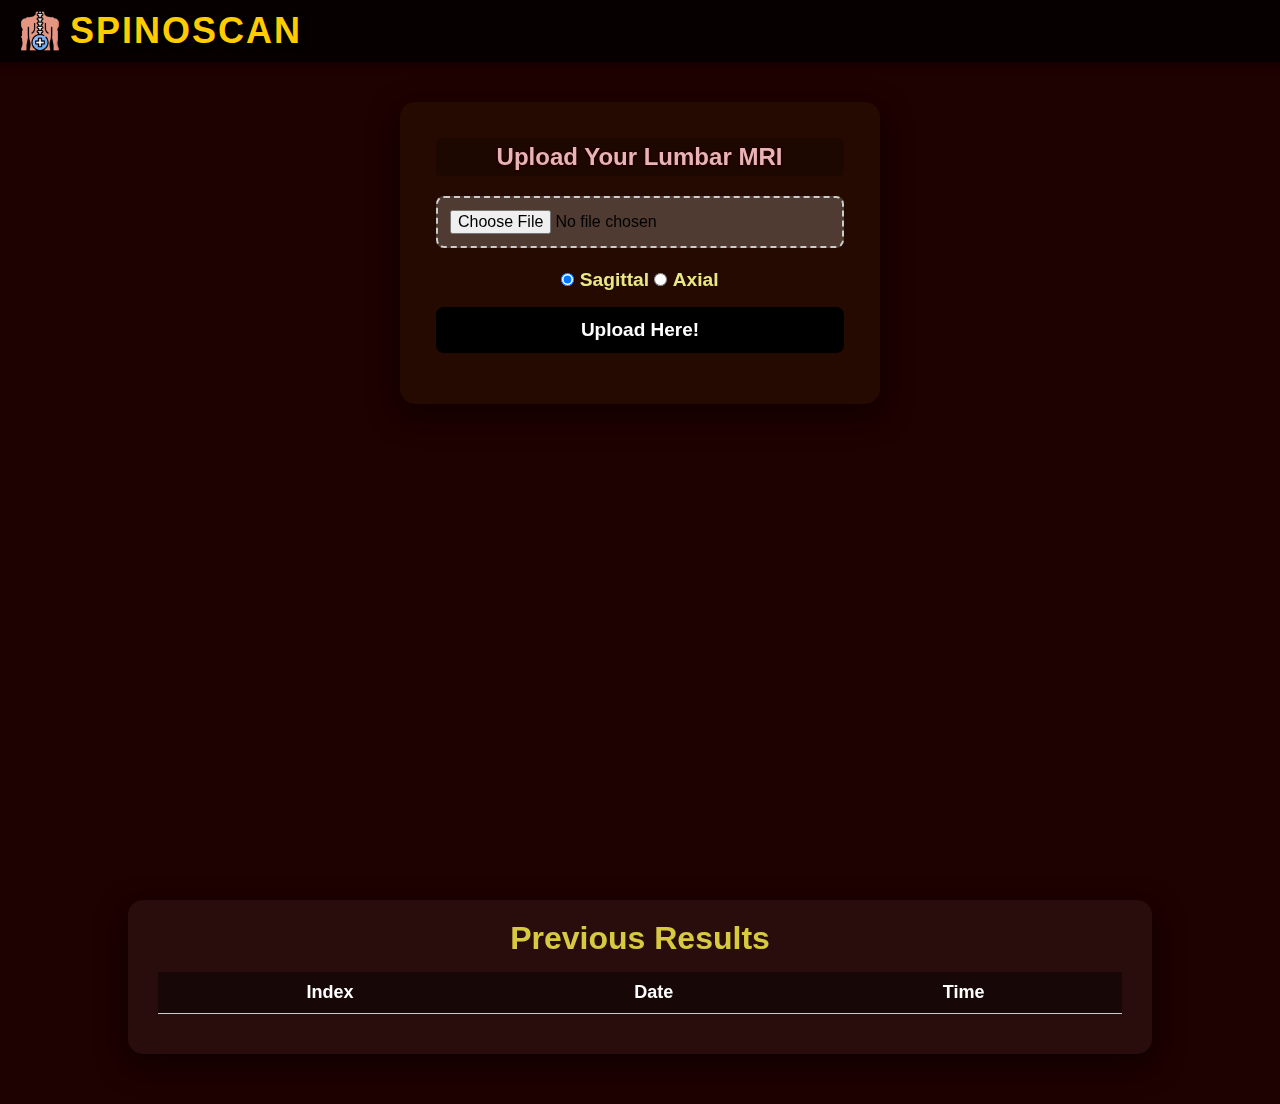
<file: frontend/index.html>
<!DOCTYPE html>
<html lang="en">
  <head>
    <meta charset="UTF-8" />
    <meta name="viewport" content="width=device-width, initial-scale=1.0" />
    <title>AI-powered Disc Degeneration Analysis</title>
    <!-- Update this path if your CSS is served from a different location -->
    <link rel="stylesheet" href="C:\yolo11\flask_app\static\styles1.css" />
    <style>
      * {
        margin: 0;
        padding: 0;
        box-sizing: border-box;
      }

      body {
        font-family: "Arial", sans-serif;
        display: flex;
        flex-direction: column;
        align-items: center;
        justify-content: flex-start;
        background-color: #1e0101;
      }

      .outerbox {
        font-family: "Arial", sans-serif;
        min-height: 100vh;
        width: 100%;
        display: flex;
        flex-direction: column;
        align-items: center;
        justify-content: flex-start;
        background: linear-gradient(to bottom, rgba(0, 0, 0, 0) 70%, #1e0101),
          url("https://static.vecteezy.com/system/resources/previews/035/972/053/non_2x/ai-generated-human-body-with-highlighted-spine-in-x-ray-image-on-dark-background-highlighted-lower-back-pain-shown-with-a-red-holographic-spine-ai-generated-free-photo.jpg");
        background-repeat: no-repeat;
        background-size: cover;
        background-position: center;
        color: #1e0101;
      }

      /* ---------- UPDATED HEADER STYLES ---------- */
      .header {
        width: 100%;
        background: rgba(0, 0, 0, 0.8);
        box-shadow: 0 2px 10px rgba(0, 0, 0, 0.4);
        display: flex;
        align-items: center;
        justify-content: space-between; /* Title on left, links on right */
        padding: 10px 20px;
      }

      .project-title {
        font-size: 36px;
        color: #ffcc00;
        text-transform: uppercase;
        letter-spacing: 2px;
        text-shadow: 2px 2px 5px rgba(0, 0, 0, 0.7);
      }

      .nav-links {
  margin-left: auto;
  display: flex;
  gap: 20px; /* spacing between links */
}

/* Updated CSS */
.header {
  display: flex;
  justify-content: space-between; /* Ensures maximum separation */
  align-items: center;
}

/* Remove margin-left:auto */
.nav-links {
  display: flex;
  gap: 20px;
}

/* Optional: Add right padding for breathing room */
.header {
  padding: 10px 5% 10px 20px; /* 5% right padding */
}

      /* Container for role-based nav links */
      .nav-links a {
        color: #ffcc00;
        margin-left: 20px;
        font-size: 18px;
        text-decoration: none;
        transition: color 0.2s;
      }
      .nav-links a:hover {
        color: #ffffff;
      }
      /* --------------------------------------------- */

      .content-section {
        margin-bottom: 50px;
        display: flex;
        align-items: center;
        justify-content: center;
        width: 100%;
        position: relative;
      }

      .container {
        background: rgba(100, 100, 0, 0.1);
        backdrop-filter: blur(40px);
        padding: 36px;
        border-radius: 15px;
        box-shadow: 0 10px 30px rgba(0, 0, 0, 0.5);
        text-align: center;
        transition: transform 0.3s ease, box-shadow 0.3s ease;
        max-width: 480px;
        width: 90%;
        z-index: 2;
        transform: none;
        margin-top: 40px;
      }

      .container:hover {
        transform: translateY(-3%);
        box-shadow: 0 15px 40px rgba(0, 0, 0, 0.7);
      }

      h2 {
        background: rgba(0, 0, 0, 0.2);
        padding: 5px 5px 5px 4px;
        border-radius: 5px;
        margin-bottom: 20px;
        font-size: 24px;
        color: #e9b3b3;
        text-shadow: -1.5px -1.5px 0 #200101, 1.5px -1.5px 0 #200101,
          -1.5px 1.5px 0 #200101, 1.5px 1.5px 0 #200101;
      }

      .container input[type="file"] {
        padding: 12px;
        border: 2px dashed #ccc;
        background: rgba(255, 255, 255, 0.2);
        border-radius: 8px;
        width: 100%;
        font-size: 16px;
        color: #000000;
        margin-bottom: 15px;
        transition: border-color 0.3s ease;
        cursor: pointer;
      }
      .container input[type="file"]:hover {
        border-color: #00ffcc;
      }

      .container button {
        padding: 12px 25px;
        background-color: #000000;
        color: #ffffff;
        border: none;
        border-radius: 8px;
        cursor: pointer;
        font-size: 19px;
        font-weight: 600;
        margin-top: 10px;
        transition: transform 0.2s ease, background-color 0.3s ease;
        width: 100%;
      }
      .container button:hover {
        background-color: #00d4a6;
        transform: scale(1.05);
      }

      .message {
        margin-top: 15px;
        font-size: 20px;
        font-weight: bold;
        color: white;
        text-shadow: -1px -1px 0 #000, 1px -1px 0 #000, -1px 1px 0 #000,
          1px 1px 0 #000;
      }
      .message.success {
        color: #7cdc92;
      }
      .message.error {
        color: #dd4353;
      }

      @media (max-width: 768px) {
        .project-title {
          font-size: 28px;
        }
        .container {
          padding: 20px;
        }
        .brain {
          width: 80px;
          height: 80px;
        }
      }

      /* ---------- RESULTS SECTION ---------- */
      #imageResult img {
        max-width: 100%;
        height: 500px;
        display: block;
        margin: 0 auto;
        object-fit: contain;
        border: 2px solid #fff;
        border-radius: 10px;
        box-shadow: 0 4px 10px rgba(0, 0, 0, 0.3);
      }

      .output_title {
        color: rgb(215, 202, 64);
        font-size: xx-large;
        margin-bottom: 15px;
      }

      .container_output {
        background: rgba(255, 255, 255, 0.05);
        backdrop-filter: blur(20px);
        padding: 20px 30px 40px 30px;
        border-radius: 15px;
        box-shadow: 0 10px 30px rgba(0, 0, 0, 0.5);
        text-align: center;
        width: 80%;
        margin: 0 auto 50px;
      }

      .container .radios {
        color: #e8e885;
        font-size: larger;
        font-weight: 400;
        padding: 6px;
      }
      #resultsTable tbody tr {
        cursor: pointer;
        transition: background-color 0.3s;
      }
      #resultsTable tbody tr:hover {
        background-color: rgba(255, 255, 255, 0.1);
      }
      /* -------------------------------------- */

      .header .title-container {
        display: flex;
        align-items: center;
      }
      .spine-icon {
        width: 40px;
        height: 40px;
        margin-right: 10px;
      }
    </style>
  </head>

  <body>
    <div class="outerbox">
      <!-- ========== UPDATED HEADER ========== -->
      <!-- Updated Header Structure -->
<header class="header">
  <div class="title-container">
    <img src="static/orthopedics.png" alt="Spine Icon" class="spine-icon" />
    <h1 class="project-title">SPINOSCAN</h1>
  </div>
  <!-- Single nav-links container with unique ID -->
  <div id="navLinksContainer" class="nav-links"></div>
</header>
      <!-- ===================================== -->

      <section class="content-section">
        <div class="brain left-brain"></div>
        <div class="container">
          <h2>Upload Your Lumbar MRI</h2>
          <input type="file" id="imageInput"  />

          <!-- Radio buttons -->
          <div class="radios">
            <label>
              <input type="radio" name="viewType" value="sagittal" checked />
              <b>Sagittal</b>
            </label>
            <label>
              <input type="radio" name="viewType" value="axial" />
              <b>Axial</b>
            </label>
          </div>

          <button onclick="uploadImage()">Upload Here!</button>
          <p class="message" id="message"></p>
        </div>
        <div class="brain right-brain"></div>
      </section>
    </div>

    <!-- ========== Previous Results Section ========== -->
    <div class="container_output" id="resultsSection">
      <div class="output_title"><b>Previous Results</b></div>
      <table
        id="resultsTable"
        style="
          width: 100%;
          color: white;
          font-size: 18px;
          border-collapse: collapse;
        "
      >
        <thead>
          <tr style="background-color: rgba(0, 0, 0, 0.4)">
            <th style="padding: 10px; border-bottom: 1px solid #ccc">Index</th>
            <th style="padding: 10px; border-bottom: 1px solid #ccc">Date</th>
            <th style="padding: 10px; border-bottom: 1px solid #ccc">Time</th>
          </tr>
        </thead>
        <tbody id="resultsBody">
          <!-- JS will populate rows here -->
        </tbody>
      </table>
    </div>

    <!-- ========== Scripts ========== -->
    <script>
      const userEmail = "adityaanantjadhav@gmail.com"; // unused here, but you can fetch dynamically

      // Fetch previous results and populate the table
      async function fetchPreviousResults() {
        const token = localStorage.getItem("jwtToken");
        try {
          const response = await fetch(
            `http://localhost:8080/get-previous-results`,
            {
              method: "GET",
              headers: {
                Authorization: token,
              },
            }
          );
          if (response.status === 401) {
            window.location.href = "/login.html";
            return;
          }
          if (!response.ok) {
            console.error("Failed to fetch previous results");
            return;
          }
          const results = await response.json();
          const tbody = document.getElementById("resultsBody");
          tbody.innerHTML = "";
          results.forEach((result, index) => {
            const dateTime = new Date(result.timestamp);
            const date = dateTime.toLocaleDateString();
            const time = dateTime.toLocaleTimeString();
            const row = document.createElement("tr");
            row.dataset.resultId = result.resultId;
            row.innerHTML = `
              <td style="padding: 10px; text-align: center;">${index + 1}</td>
              <td style="padding: 10px; text-align: center;">${date}</td>
              <td style="padding: 10px; text-align: center;">${time}</td>
            `;
            row.addEventListener("click", function () {
              window.location.href = `result.html?resultId=${encodeURIComponent(
                result.resultId
              )}`;
            });
            tbody.appendChild(row);
          });
        } catch (error) {
          console.error("Error fetching previous results:", error);
        }
      }

      // Call it once when the page loads
      window.onload = () => {
        fetchPreviousResults();
        populateNavLinks(); // new function to load role-based links
      };

      // Upload image and redirect to result page
      async function uploadImage() {
        const input = document.getElementById("imageInput");
        const message = document.getElementById("message");
        if (input.files.length === 0) {
          message.textContent = "Please select an image to upload.";
          message.className = "message error";
          return;
        }
        const selectedView = document.querySelector(
          'input[name="viewType"]:checked'
        ).value;
        const formData = new FormData();
        formData.append("file", input.files[0]);
        formData.append("userId", "adityaanantjadhav@gmail.com");
        formData.append("viewType", selectedView);
        const token = localStorage.getItem("jwtToken");
        try {
          const response = await fetch("http://localhost:8080/analyse-image", {
            method: "POST",
            body: formData,
            headers: {
              Authorization: token,
            },
          });
          if (response.status === 401) {
            window.location.href = "/login.html";
            return;
          }
          if (response.ok) {
            const data = await response.json();
            const resultId = data.resultId;
            window.location.href = `result.html?resultId=${encodeURIComponent(
              resultId
            )}`;
          } else {
            message.textContent = "Failed to process image.";
            message.className = "message error";
          }
        } catch (error) {
          message.textContent = "Error: " + error.message;
          message.className = "message error";
        }
      }

      // ---------- NEW: Populate nav links based on /is-doctor ----------
      async function populateNavLinks() {
        const token = localStorage.getItem("jwtToken");
        if (!token) {
          // If no token, you might redirect to login or show no links
          return;
        }

        try {
          // Call your Spring endpoint
          const response = await fetch("http://localhost:8080/is-doctor", {
            method: "GET",
            headers: {
              Authorization: token,
            },
          });
          if (response.status === 401) {
            window.location.href = "/login.html";
            return;
          }
          const isDoctor = await response.json(); // should be boolean

          // Update JavaScript selector
const navContainer = document.getElementById("navLinksContainer");
          navContainer.innerHTML = ""; // clear existing

          // Common “Previous History” link (anchor to #resultsSection)
          const prevHistoryLink = document.createElement("a");
          prevHistoryLink.href = "#resultsSection";
          prevHistoryLink.textContent = "Previous History";
          navContainer.appendChild(prevHistoryLink);

          if (isDoctor) {
            // Doctor-specific links
            const patientListLink = document.createElement("a");
            patientListLink.href = "PatientList.html";
            patientListLink.textContent = "Patient List";
            navContainer.appendChild(patientListLink);

            const requestsLink = document.createElement("a");
            requestsLink.href = "PatientRequest.html";
            requestsLink.textContent = "Requests";
            navContainer.appendChild(requestsLink);
          } else {
            // Patient-specific links
            const searchDoctorsLink = document.createElement("a");
            searchDoctorsLink.href = "SearchDoctor.html";
            searchDoctorsLink.textContent = "Search Doctors";
            navContainer.appendChild(searchDoctorsLink);
          }
        } catch (error) {
          console.error("Error checking role:", error);
        }
      }
      // ---------------------------------------------------------------
    </script>
  </body>
</html>
</file>
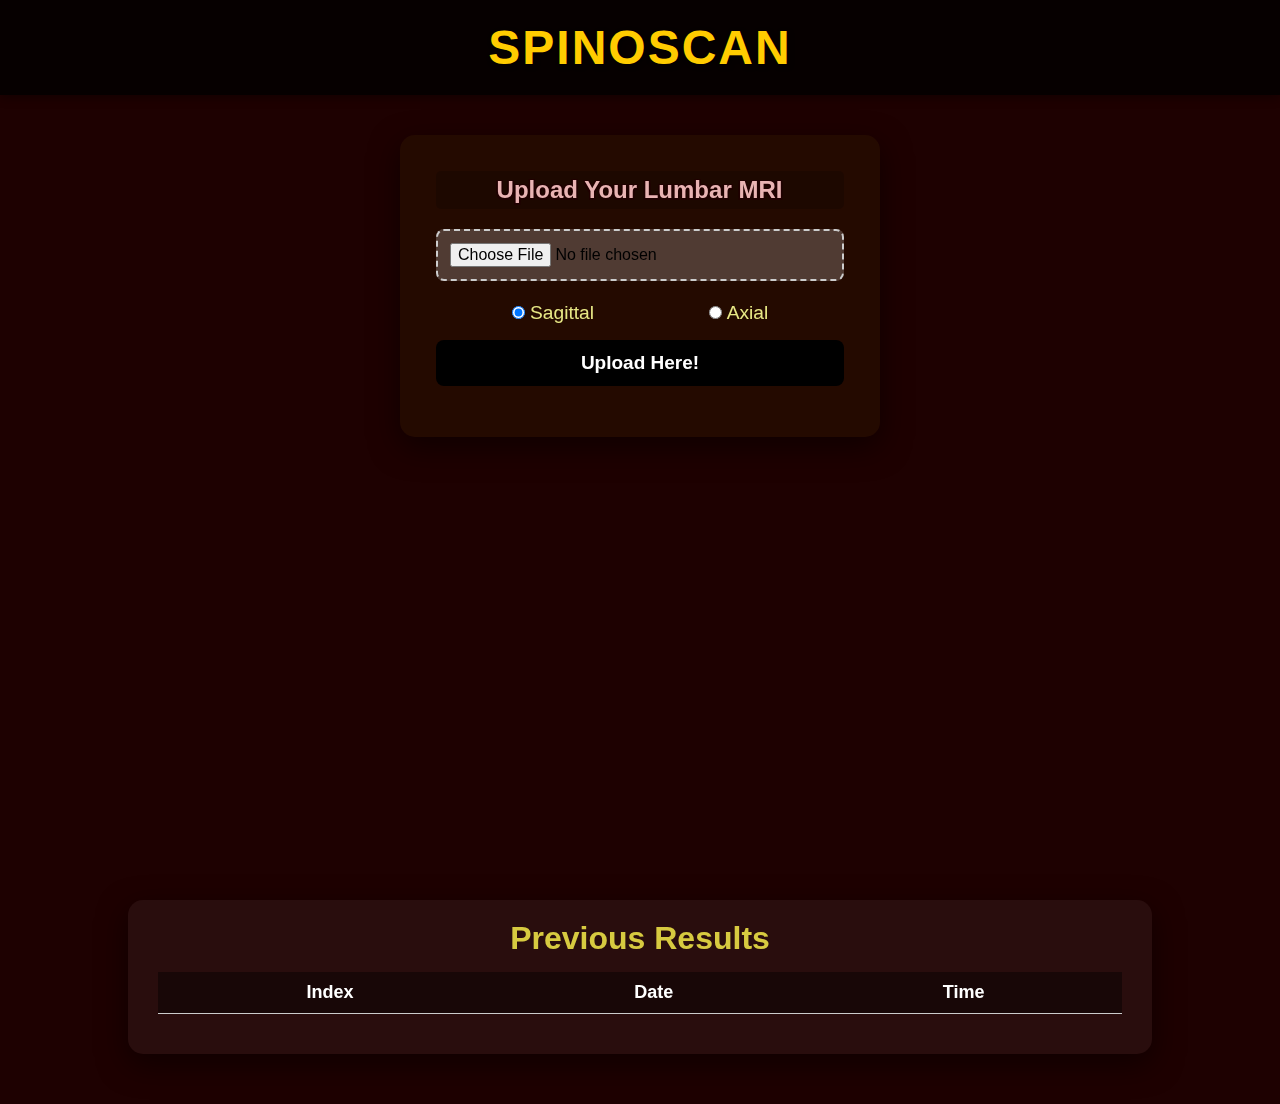
<file: frontend/extra.html>
<!DOCTYPE html>
<html lang="en">
  <head>
    <meta charset="UTF-8" />
    <meta name="viewport" content="width=device-width, initial-scale=1.0" />
    <title>AI-powered Disc Degeneration Analysis</title>
    <link rel="stylesheet" href="C:\yolo11\flask_app\static\styles1.css" />
    <style>
      * {
        margin: 0;
        padding: 0;
        box-sizing: border-box;
      }

      body {
        font-family: "Arial", sans-serif;
        /* height: 100vh; */
        display: flex;
        flex-direction: column;
        align-items: center;
        justify-content: flex-start;
        /* background: linear-gradient(120deg, #000428, #004e92);*/
        /* background-image: url('https://t4.ftcdn.net/jpg/08/99/10/13/360_F_899101367_KNplABXUOJ0XEcXci30BGXu3NildSzrW.jpg');
background-repeat: no-repeat;
background-size: cover;
color: #fff; */
        background-color: #1e0101;
      }

      .outerbox {
        font-family: "Arial", sans-serif;
        height: auto;
        min-height: 100vh;
        width: 100%;
        display: flex;
        flex-direction: column;
        align-items: center;
        justify-content: flex-start;
        background: linear-gradient(to bottom, rgba(0, 0, 0, 0) 70%, #1e0101),
          url("https://static.vecteezy.com/system/resources/previews/035/972/053/non_2x/ai-generated-human-body-with-highlighted-spine-in-x-ray-image-on-dark-background-highlighted-lower-back-pain-shown-with-a-red-holographic-spine-ai-generated-free-photo.jpg");
        background-repeat: no-repeat;
        background-size: cover;
        background-position: center;
        color: #1e0101;
      }

      .header {
        text-align: center;
        padding: 20px 0;
        background: rgba(0, 0, 0, 0.8);
        width: 100%;
        box-shadow: 0 2px 10px rgba(0, 0, 0, 0.4);
      }

      .project-title {
        font-size: 48px;
        color: #ffcc00;
        text-transform: uppercase;
        letter-spacing: 2px;
        text-shadow: 2px 2px 5px rgba(0, 0, 0, 0.7);
      }

      .content-section {
        margin-bottom: 50px;
        /* Remove flex-grow if exists */
        flex-grow: 0;
        display: flex;
        align-items: center;
        justify-content: center;
        width: 100%;
        position: relative; 
      }

      @keyframes float {
        0%,
        100% {
          transform: translateY(-50%) translateX(0);
        }
        50% {
          transform: translateY(-60%) translateX(5px);
        }
      }

      .container {
        background: rgba(100, 100, 0, 0.1);
        backdrop-filter: blur(40px);
        padding: 36px;
        border-radius: 15px;
        box-shadow: 0 10px 30px rgba(0, 0, 0, 0.5);
        text-align: center;
        transition: transform 0.3s ease, box-shadow 0.3s ease;
        max-width: 480px;
        width: 90%;
        z-index: 2;
        /* transform: translateY(-15%); Reduced initial upward translation   */
        transform: none;
        margin-top: 40px;
      }

      .container:hover {
        transform: translateY(
          -3%
        ); /* Brings it back to its original position smoothly */
        box-shadow: 0 15px 40px rgba(0, 0, 0, 0.7);
      }

      h2 {
        background: rgba(0, 0, 0, 0.2);
        padding: 5px 5px 5px 4px;
        border-radius: 5px;
        margin-bottom: 20px;
        font-size: 24px;
        color: #e9b3b3;
        text-shadow: -1.5px -1.5px 0 #200101,
          /* Top-left shadow */ 1.5px -1.5px 0 #200101,
          /* Top-right shadow */ -1.5px 1.5px 0 #200101,
          /* Bottom-left shadow */ 1.5px 1.5px 0 #200101; /* Bottom-right shadow */
      }

      .container input[type="file"] {
        padding: 12px;
        border: 2px dashed #ccc;
        background: rgba(255, 255, 255, 0.2);
        border-radius: 8px;
        width: 100%;
        font-size: 16px;
        color: #000000;
        margin-bottom: 15px;
        transition: border-color 0.3s ease;
        cursor: pointer;
      }

      .container input[type="file"]:hover {
        border-color: #00ffcc;
      }

      .container button {
        padding: 12px 25px;
        background-color: #000000;
        color: #ffffff;
        border: none;
        border-radius: 8px;
        cursor: pointer;
        font-size: 19px;
        font-weight: 600;
        margin-top: 10px;
        transition: transform 0.2s ease, background-color 0.3s ease;
        width: 100%;
      }

      .container button:hover {
        background-color: #00d4a6;
        transform: scale(1.05);
      }

      .message {
        margin-top: 15px;
        font-size: 20px;
        font-weight: bold;
        color: white; /* Adjust based on your background for contrast */
        text-shadow: -1px -1px 0 #000, /* Top-left shadow */ 1px -1px 0 #000,
          /* Top-right shadow */ -1px 1px 0 #000,
          /* Bottom-left shadow */ 1px 1px 0 #000; /* Bottom-right shadow */
      }

      .message.success {
        color: #7cdc92;
      }

      .message.error {
        color: #dd4353;
      }

      @media (max-width: 768px) {
        .project-title {
          font-size: 28px;
        }

        .container {
          padding: 20px;
        }

        .brain {
          width: 80px;
          height: 80px;
        }
      }

      /* new code */
      #imageResult img {
        max-width: 100%; /* Ensure the image fits within the container */
        height: 500px; /* Set a maximum height for uniformity */
        display: block;
        margin: 0 auto; /* Center the image within the container */
        object-fit: contain; /* Maintain the aspect ratio while ensuring it fits */
        border: 2px solid #fff; /* Optional: Add a border for styling */
        border-radius: 10px; /* Optional: Add rounded corners */
        box-shadow: 0 4px 10px rgba(0, 0, 0, 0.3); /* Optional: Add shadow for better aesthetics */
      }

      .output_title {
        color: rgb(215, 202, 64);
        font-size: xx-large;
        margin-bottom: 15px;
      }

      .container_output {
        border-top: 10px;
        background: rgba(255, 255, 255, 0.1);
        backdrop-filter: blur(20px);
        padding: 20px 30px 40px 30px;
        border-radius: 15px;
        box-shadow: 0 10px 30px rgba(0, 0, 0, 0.5);
        text-align: center;
        transition: transform 0.3s ease, box-shadow 0.3s ease;
        /* max-width: 480px;  */
        width: 60%;
        /* z-index: 2; */
        transform: none;
        width: 80%;
        margin: 0 auto 50px; /* Center and add bottom margin */
        /* Add some transparency */
        background: rgba(255, 255, 255, 0.05);
      }

      .container .radios {
        color: #e8e885;
        font-size: larger;
        font-weight: 400;
        padding: 6px;

        label {
          margin: 0px 55px;
        }
      }

      #resultsTable tbody tr {
        cursor: pointer;
        transition: background-color 0.3s;
      }

      #resultsTable tbody tr:hover {
        background-color: rgba(255, 255, 255, 0.1);
      }
    </style>
  </head>
  <body>
    <div class="outerbox">
      <header class="header">
        <div class="title-container">
          <h1 class="project-title">SPINOSCAN</h1>
        </div>
      </header>
      <section class="content-section">
        <div class="brain left-brain"></div>
        <div class="container">
          <h2>Upload Your Lumbar MRI</h2>
          <input type="file" id="imageInput" accept="image/*" />

          <!-- Radio buttons -->
          <div class="radios">
            <label>
              <input type="radio" name="viewType" value="sagittal" checked />
              Sagittal
            </label>
            <label>
              <input type="radio" name="viewType" value="axial" />
              Axial
            </label>
          </div>

          <button onclick="uploadImage()">Upload Here!</button>
          <p class="message" id="message"></p>
        </div>
        <div class="brain right-brain"></div>
      </section>
      <!-- Add this inside your <body> just below the container div in content-section -->

      
    </div>

    <div class="container_output" id="resultsSection">
        <div class="output_title"><b>Previous Results</b></div>
        <table
          id="resultsTable"
          style="
            width: 100%;
            color: white;
            font-size: 18px;
            border-collapse: collapse;
          "
        >
          <thead>
            <tr style="background-color: rgba(0, 0, 0, 0.4)">
              <th style="padding: 10px; border-bottom: 1px solid #ccc">
                Index
              </th>
              <th style="padding: 10px; border-bottom: 1px solid #ccc">Date</th>
              <th style="padding: 10px; border-bottom: 1px solid #ccc">Time</th>
            </tr>
          </thead>
          <tbody id="resultsBody">
            <!-- JavaScript will populate rows here -->
          </tbody>
        </table>
      </div>

      <script>
        const userEmail = "adityaanantjadhav@gmail.com"; // You may dynamically fetch this later

        async function fetchPreviousResults() {
          const token = localStorage.getItem("jwtToken");
          try {
            const response = await fetch(
              `http://localhost:8080/get-previous-results`,
              {
                method: "GET",
                headers: {
                  Authorization: token,
                },
              }
            );
            if (response.status === 401) {
              window.location.href = "/login.html"; // or wherever your login page is
              return;
            }

            if (!response.ok) {
              console.error("Failed to fetch previous results");
              return;
            }

            const results = await response.json();
            const tbody = document.getElementById("resultsBody");
            tbody.innerHTML = "";

            results.forEach((result, index) => {
              const dateTime = new Date(result.timestamp);
              const date = dateTime.toLocaleDateString();
              const time = dateTime.toLocaleTimeString();

              const row = document.createElement("tr");
              // Store the result ID in a data attribute
              row.dataset.resultId = result.resultId;

              row.innerHTML = `
          <td style="padding: 10px; text-align: center;">${index + 1}</td>
          <td style="padding: 10px; text-align: center;">${date}</td>
          <td style="padding: 10px; text-align: center;">${time}</td>
        `;

              // Add click event listener
              row.addEventListener("click", function () {
                window.location.href = `result.html?resultId=${encodeURIComponent(
                  result.resultId
                )}`;
              });

              tbody.appendChild(row);
            });
          } catch (error) {
            console.error("Error fetching previous results:", error);
          }
        }

        // Call it once when the page loads
        window.onload = fetchPreviousResults;
      </script>





    <script>
      async function uploadImage() {
        const input = document.getElementById("imageInput");
        const message = document.getElementById("message");

        if (input.files.length === 0) {
          message.textContent = "Please select an image to upload.";
          message.className = "message error";
          return;
        }

        const selectedView = document.querySelector(
          'input[name="viewType"]:checked'
        ).value;
        const formData = new FormData();
        formData.append("file", input.files[0]);
        formData.append("userId", "adityaanantjadhav@gmail.com"); // Replace with actual user if needed
        formData.append("viewType", selectedView);

        const token = localStorage.getItem("jwtToken");

        try {
          const response = await fetch("http://localhost:8080/analyse-image", {
            method: "POST",
            body: formData,
            headers: {
              Authorization: token,
            },
          });

          if (response.status === 401) {
            window.location.href = "/login.html"; // or wherever your login page is
            return;
          }

          if (response.ok) {
            const data = await response.json();
            const resultId = data.resultId;

            // Redirect to result.html with resultId
            window.location.href = `result.html?resultId=${encodeURIComponent(
              resultId
            )}`;
          } else {
            message.textContent = "Failed to process image.";
            message.className = "message error";
          }
        } catch (error) {
          message.textContent = "Error: " + error.message;
          message.className = "message error";
        }
      }
    </script>
  </body>
</html>
</file>
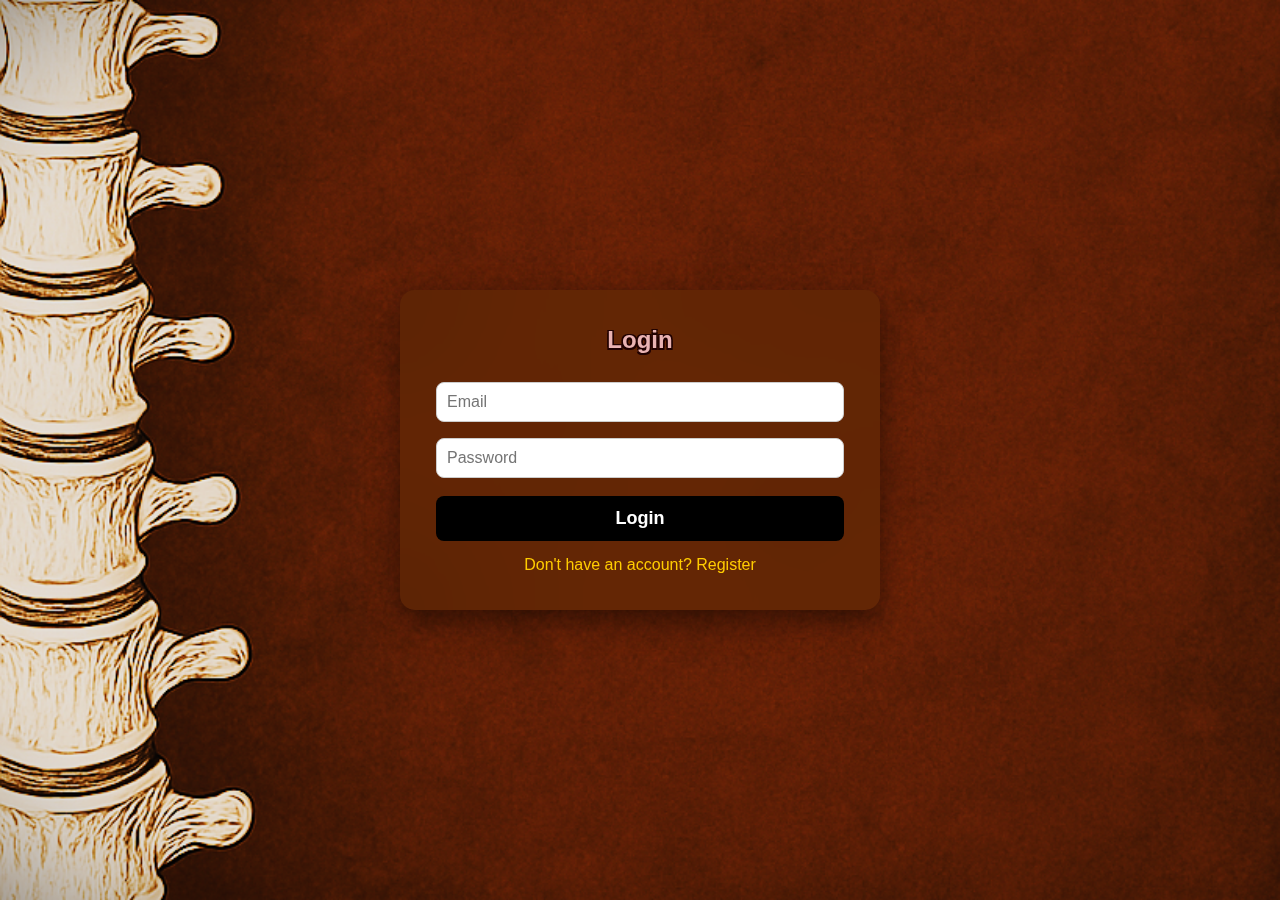
<file: frontend/login.html>
<!DOCTYPE html>
<html lang="en">
  <head>
    <meta charset="UTF-8" />
    <meta name="viewport" content="width=device-width,initial-scale=1.0" />
    <title>Login</title>
    <style>
      * {
        margin: 0;
        padding: 0;
        box-sizing: border-box;
      }
      body {
        background-image: url("static/backgroundimage.png");
        background-size: cover;
        background-color: #1e0101;
        font-family: Arial, sans-serif;
        display: flex;
        align-items: center;
        justify-content: center;
        min-height: 100vh;
      }
      .container {
        background: rgba(100, 100, 0, 0.1);
        backdrop-filter: blur(40px);
        padding: 36px;
        border-radius: 15px;
        box-shadow: 0 10px 30px rgba(0, 0, 0, 0.5);
        text-align: center;
        transition: transform 0.3s ease, box-shadow 0.3s ease;
        max-width: 480px;
        width: 90%;
      }
      .container:hover {
        transform: translateY(-1%);
        box-shadow: 0 15px 40px rgba(0, 0, 0, 0.7);
      }
      .container h2 {
        margin-bottom: 20px;
        font-size: 24px;
        color: #e9b3b3;
        text-shadow: -1.5px -1.5px 0 #200101, 1.5px -1.5px 0 #200101,
          -1.5px 1.5px 0 #200101, 1.5px 1.5px 0 #200101;
      }
      .container input {
        width: 100%;
        margin: 8px 0;
        padding: 10px;
        border-radius: 8px;
        border: 1px solid #ccc;
        font-size: 16px;
      }
      .container button {
        width: 100%;
        padding: 12px;
        margin-top: 10px;
        font-size: 18px;
        font-weight: 600;
        background-color: #000;
        color: #fff;
        border: none;
        border-radius: 8px;
        cursor: pointer;
        transition: transform 0.2s ease, background-color 0.3s ease;
      }
      .container button:hover {
        background-color: #00d4a6;
        transform: scale(1.05);
      }
      .container .error {
        margin-top: 12px;
        color: #dd4353;
        font-weight: 600;
      }
      .container a {
        display: block;
        margin-top: 15px;
        color: #ffcc00;
        text-decoration: none;
      }
      .container a:hover {
        text-decoration: underline;
      }
    </style>
  </head>
  <body>
    <div class="container">
      <h2>Login</h2>
      <form id="loginForm">
        <input type="email" id="username" placeholder="Email" required />
        <input type="password" id="password" placeholder="Password" required />
        <button type="submit">Login</button>
        <div class="error" id="errorMsg" style="display: none"></div>
      </form>
      <a href="/register.html">Don't have an account? Register</a>
    </div>

    <script>
      document
        .getElementById("loginForm")
        .addEventListener("submit", async (e) => {
          e.preventDefault();
          const username = document.getElementById("username").value;
          const password = document.getElementById("password").value;

          
          try {
            const body = JSON.stringify({ username, password });
  
            const resp = await fetch("http://localhost:8080/login", {
              method: "POST",
              headers: { "Content-Type": "application/json" },
              body,
            });
            

            if (!resp.ok) {
              throw new Error("Invalid credentials");
            }

            // Spring Security should return your JWT in the Authorization header:
            const auth = resp.headers.get("Authorization");
            if (auth && auth.startsWith("Bearer ")) {
              localStorage.setItem("jwtToken", auth);
              // redirect to your app's protected landing page
              window.location.href = "/index.html";
            } else {
              throw new Error("No token in response");
            }
          } catch (err) {
            const msg = document.getElementById("errorMsg");
            msg.textContent = err.message;
            msg.style.display = "block";
          }
        });
    </script>
  </body>
</html>
</file>
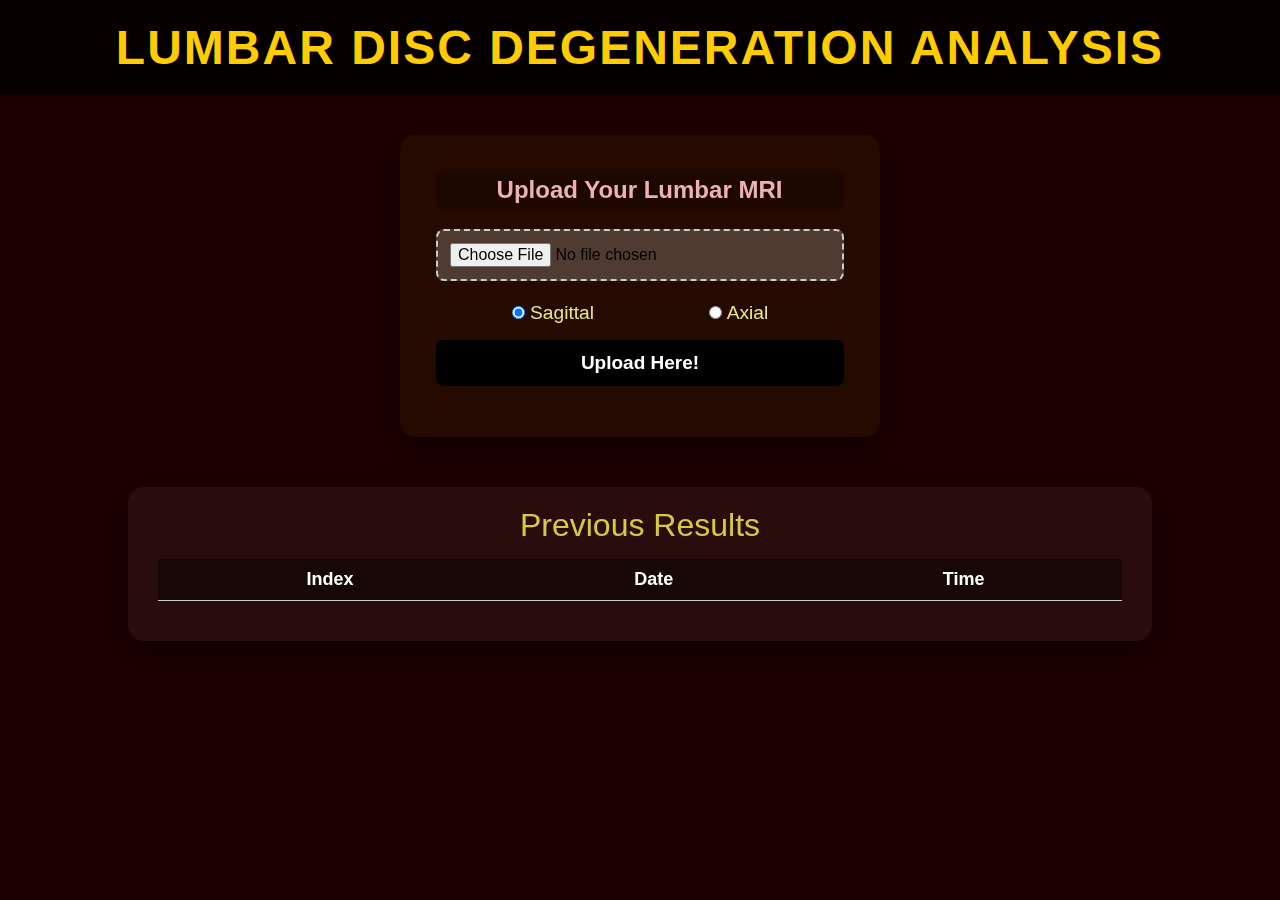
<file: frontend/originalresult.html>
<!DOCTYPE html>
<html lang="en">
  <head>
    <meta charset="UTF-8" />
    <meta name="viewport" content="width=device-width, initial-scale=1.0" />
    <title>AI-powered Disc Degeneration Analysis</title>
    <link rel="stylesheet" href="C:\yolo11\flask_app\static\styles1.css" />
    <style>
      * {
        margin: 0;
        padding: 0;
        box-sizing: border-box;
      }

      body {
        font-family: "Arial", sans-serif;
        /* height: 100vh; */
        display: flex;
        flex-direction: column;
        align-items: center;
        justify-content: flex-start;
        /* background: linear-gradient(120deg, #000428, #004e92);*/
        /* background-image: url('https://t4.ftcdn.net/jpg/08/99/10/13/360_F_899101367_KNplABXUOJ0XEcXci30BGXu3NildSzrW.jpg');
background-repeat: no-repeat;
background-size: cover;
color: #fff; */
        background-color: #1e0101;
      }

      .outerbox {
        font-family: "Arial", sans-serif;
                height: auto; 
              min-height: 100vh;
        width: 100%;
        display: flex;
        flex-direction: column;
        align-items: center;
        justify-content: flex-start;
        background: linear-gradient(to bottom, rgba(0, 0, 0, 0) 70%, #1e0101),
          url("https://static.vecteezy.com/system/resources/previews/035/972/053/non_2x/ai-generated-human-body-with-highlighted-spine-in-x-ray-image-on-dark-background-highlighted-lower-back-pain-shown-with-a-red-holographic-spine-ai-generated-free-photo.jpg");
        background-repeat: no-repeat;
        background-size: cover;
        background-position: center;
        color: #1e0101;
      }

      .header {
        text-align: center;
        padding: 20px 0;
        background: rgba(0, 0, 0, 0.8);
        width: 100%;
        box-shadow: 0 2px 10px rgba(0, 0, 0, 0.4);
      }

      .project-title {
        font-size: 48px;
        color: #ffcc00;
        text-transform: uppercase;
        letter-spacing: 2px;
        text-shadow: 2px 2px 5px rgba(0, 0, 0, 0.7);
      }

      .content-section {
        margin-bottom: 50px; 
  /* Remove flex-grow if exists */
  flex-grow: 0;
        display: flex;
        align-items: center;
        justify-content: center;
        width: 100%;
        position: relative;
      }

      @keyframes float {
        0%,
        100% {
          transform: translateY(-50%) translateX(0);
        }
        50% {
          transform: translateY(-60%) translateX(5px);
        }
      }

      .container {
        background: rgba(100, 100, 0, 0.1);
        backdrop-filter: blur(40px);
        padding: 36px;
        border-radius: 15px;
        box-shadow: 0 10px 30px rgba(0, 0, 0, 0.5);
        text-align: center;
        transition: transform 0.3s ease, box-shadow 0.3s ease;
        max-width: 480px;
        width: 90%;
        z-index: 2;
        /* transform: translateY(-15%); Reduced initial upward translation   */
        transform: none;
  margin-top: 40px;
      }

      .container:hover {
        transform: translateY(
          -13%
        ); /* Brings it back to its original position smoothly */
        box-shadow: 0 15px 40px rgba(0, 0, 0, 0.7);
      }

      h2 {
        background: rgba(0, 0, 0, 0.2);
        padding: 5px 5px 5px 4px;
        border-radius: 5px;
        margin-bottom: 20px;
        font-size: 24px;
        color: #e9b3b3;
        text-shadow: -1.5px -1.5px 0 #200101,
          /* Top-left shadow */ 1.5px -1.5px 0 #200101,
          /* Top-right shadow */ -1.5px 1.5px 0 #200101,
          /* Bottom-left shadow */ 1.5px 1.5px 0 #200101; /* Bottom-right shadow */
      }

      .container input[type="file"] {
        padding: 12px;
        border: 2px dashed #ccc;
        background: rgba(255, 255, 255, 0.2);
        border-radius: 8px;
        width: 100%;
        font-size: 16px;
        color: #000000;
        margin-bottom: 15px;
        transition: border-color 0.3s ease;
        cursor: pointer;
      }

      .container input[type="file"]:hover {
        border-color: #00ffcc;
      }

      .container button {
        padding: 12px 25px;
        background-color: #000000;
        color: #ffffff;
        border: none;
        border-radius: 8px;
        cursor: pointer;
        font-size: 19px;
        font-weight: 600;
        margin-top: 10px;
        transition: transform 0.2s ease, background-color 0.3s ease;
        width: 100%;
      }

      .container button:hover {
        background-color: #00d4a6;
        transform: scale(1.05);
      }

      .message {
        margin-top: 15px;
        font-size: 20px;
        font-weight: bold;
        color: white; /* Adjust based on your background for contrast */
        text-shadow: -1px -1px 0 #000, /* Top-left shadow */ 1px -1px 0 #000,
          /* Top-right shadow */ -1px 1px 0 #000,
          /* Bottom-left shadow */ 1px 1px 0 #000; /* Bottom-right shadow */
      }

      .message.success {
        color: #7cdc92;
      }

      .message.error {
        color: #dd4353;
      }

      @media (max-width: 768px) {
        .project-title {
          font-size: 28px;
        }

        .container {
          padding: 20px;
        }

        .brain {
          width: 80px;
          height: 80px;
        }
      }

      /* new code */
      #imageResult img {
        max-width: 100%; /* Ensure the image fits within the container */
        height: 500px; /* Set a maximum height for uniformity */
        display: block;
        margin: 0 auto; /* Center the image within the container */
        object-fit: contain; /* Maintain the aspect ratio while ensuring it fits */
        border: 2px solid #fff; /* Optional: Add a border for styling */
        border-radius: 10px; /* Optional: Add rounded corners */
        box-shadow: 0 4px 10px rgba(0, 0, 0, 0.3); /* Optional: Add shadow for better aesthetics */
      }

      .output_title {
        color: rgb(215, 202, 64);
        font-size: xx-large;
        margin-bottom: 15px;
      }

      .container_output {
        border-top: 10px;
        background: rgba(255, 255, 255, 0.1);
        backdrop-filter: blur(20px);
        padding: 20px 30px 40px 30px;
        border-radius: 15px;
        box-shadow: 0 10px 30px rgba(0, 0, 0, 0.5);
        text-align: center;
        transition: transform 0.3s ease, box-shadow 0.3s ease;
        /* max-width: 480px;  */
        width: 60%;
        /* z-index: 2; */
        transform: none;
  width: 80%;
  margin: 0 auto 50px; /* Center and add bottom margin */
  /* Add some transparency */
  background: rgba(255, 255, 255, 0.05);
      }

      .container .radios {
        color: #e8e885;
        font-size: larger;
        font-weight: 400;
        padding: 6px;

        label {
          margin: 0px 55px;
        }
      }

      #resultsTable tbody tr {
        cursor: pointer;
        transition: background-color 0.3s;
      }

      #resultsTable tbody tr:hover {
        background-color: rgba(255, 255, 255, 0.1);
      }
    </style>
  </head>
  <body>
    <div class="outerbox">
      <header class="header">
        <div class="title-container">
          <h1 class="project-title">Lumbar Disc Degeneration Analysis</h1>
        </div>
      </header>
      <section class="content-section">
        <div class="brain left-brain"></div>
        <div class="container">
          <h2>Upload Your Lumbar MRI</h2>
          <input type="file" id="imageInput" accept="image/*" />

          <!-- Radio buttons -->
          <div class="radios">
            <label>
              <input type="radio" name="viewType" value="sagittal" checked />
              Sagittal
            </label>
            <label>
              <input type="radio" name="viewType" value="axial" />
              Axial
            </label>
          </div>

          <button onclick="uploadImage()">Upload Here!</button>
          <p class="message" id="message"></p>
        </div>
        <div class="brain right-brain"></div>
      </section>
      <!-- Add this inside your <body> just below the container div in content-section -->

      <div class="container_output" id="resultsSection">
        <div class="output_title">Previous Results</div>
        <table
          id="resultsTable"
          style="
            width: 100%;
            color: white;
            font-size: 18px;
            border-collapse: collapse;
          "
        >
          <thead>
            <tr style="background-color: rgba(0, 0, 0, 0.4)">
              <th style="padding: 10px; border-bottom: 1px solid #ccc">
                Index
              </th>
              <th style="padding: 10px; border-bottom: 1px solid #ccc">Date</th>
              <th style="padding: 10px; border-bottom: 1px solid #ccc">Time</th>
            </tr>
          </thead>
          <tbody id="resultsBody">
            <!-- JavaScript will populate rows here -->
          </tbody>
        </table>
      </div>

      <script>
        const userEmail = "adityaanantjadhav@gmail.com"; // You may dynamically fetch this later

        async function fetchPreviousResults() {
          try {
            const response = await fetch(
              `http://localhost:8080/get-previous-results?userEmail=${encodeURIComponent(
                userEmail
              )}`
            );
            if (!response.ok) {
              console.error("Failed to fetch previous results");
              return;
            }

            const results = await response.json();
            const tbody = document.getElementById("resultsBody");
            tbody.innerHTML = "";

            results.forEach((result, index) => {
              const dateTime = new Date(result.timestamp);
              const date = dateTime.toLocaleDateString();
              const time = dateTime.toLocaleTimeString();

              const row = document.createElement("tr");
              // Store the result ID in a data attribute
              row.dataset.resultId = result.resultId;

              row.innerHTML = `
          <td style="padding: 10px; text-align: center;">${index + 1}</td>
          <td style="padding: 10px; text-align: center;">${date}</td>
          <td style="padding: 10px; text-align: center;">${time}</td>
        `;

              // Add click event listener
              row.addEventListener("click", function () {
                window.location.href = `result.html?resultId=${encodeURIComponent(
                  result.resultId
                )}`;
              });

              tbody.appendChild(row);
            });
          } catch (error) {
            console.error("Error fetching previous results:", error);
          }
        }

        // Call it once when the page loads
        window.onload = fetchPreviousResults;
      </script>
    </div>

    <script>
      async function uploadImage() {
        const input = document.getElementById("imageInput");
        const message = document.getElementById("message");

        if (input.files.length === 0) {
          message.textContent = "Please select an image to upload.";
          message.className = "message error";
          return;
        }

        const selectedView = document.querySelector(
          'input[name="viewType"]:checked'
        ).value;
        const formData = new FormData();
        formData.append("file", input.files[0]);
        formData.append("userId", "adityaanantjadhav@gmail.com"); // Replace with actual user if needed
        formData.append("viewType", selectedView);

        try {
          const response = await fetch("http://localhost:8080/analyse-image", {
            method: "POST",
            body: formData,
          });

          if (response.ok) {
            const data = await response.json();
            const resultId = data.resultId;

            // Redirect to result.html with resultId
            window.location.href = `result.html?resultId=${encodeURIComponent(
              resultId
            )}`;
          } else {
            message.textContent = "Failed to process image.";
            message.className = "message error";
          }
        } catch (error) {
          message.textContent = "Error: " + error.message;
          message.className = "message error";
        }
      }
    </script>
  </body>
</html>
</file>
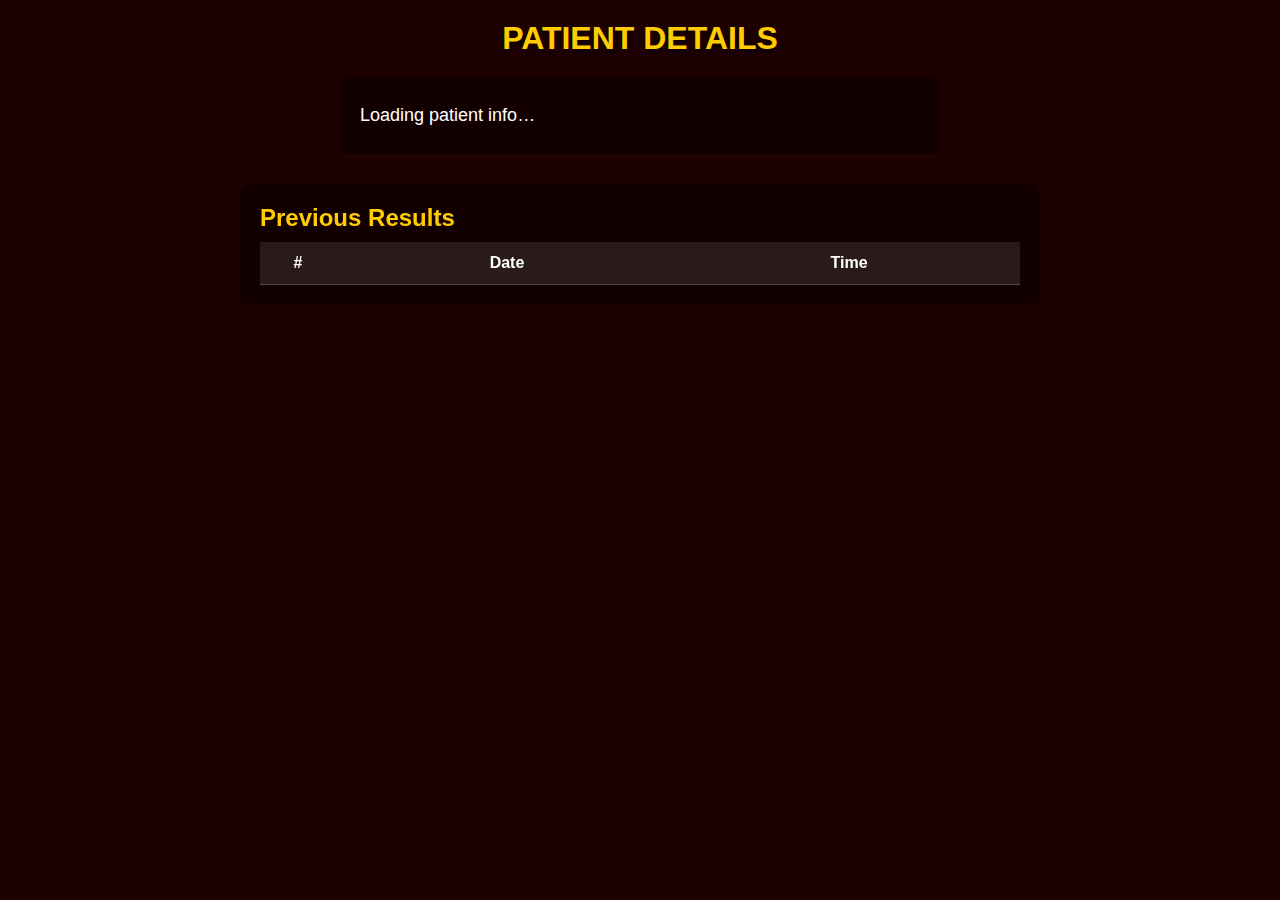
<file: frontend/PatientDetail.html>
<!DOCTYPE html>
<html lang="en">
<head>
  <meta charset="UTF-8"/>
  <meta name="viewport" content="width=device-width,initial-scale=1.0"/>
  <title>Patient Details</title>
  <style>
    * { margin:0; padding:0; box-sizing:border-box; }
    body {
      font-family: Arial, sans-serif;
      background-color: #1e0101;
      color: #fff;
      display: flex; flex-direction: column;
      align-items: center; padding: 20px;
    }
    .header {
      margin-bottom: 20px; text-align: center;
    }
    .header h1 {
      font-size: 32px; color: #ffcc00;
      text-transform: uppercase;
      text-shadow: 2px 2px 5px rgba(0,0,0,0.7);
    }
    .info-box {
      background: rgba(0,0,0,0.4);
      padding: 20px; border-radius: 8px;
      margin-bottom: 30px; width: 100%;
      max-width: 600px;
    }
    .info-box p {
      margin: 8px 0; font-size: 18px;
    }
    .info-box button {
      margin-top: 12px; padding: 8px 16px;
      background: #dd4353; color: #fff;
      border: none; border-radius: 4px;
      cursor: pointer; font-weight: bold;
    }
    .table-container {
      width: 100%; max-width: 800px;
      background: rgba(0,0,0,0.4);
      padding: 20px; border-radius: 8px;
      backdrop-filter: blur(10px);
    }
    table {
      width: 100%; border-collapse: collapse;
      table-layout: fixed;
    }
    th, td {
      padding: 12px; border-bottom: 1px solid rgba(255,255,255,0.2);
      text-align: center;
    }
    th {
      background: rgba(255,255,255,0.1); font-weight: bold;
    }
    tbody tr { cursor: pointer; transition: background 0.2s; }
    tbody tr:hover { background: rgba(255,255,255,0.1); }
  </style>
</head>
<body>

  <div class="header">
    <h1>Patient Details</h1>
  </div>

  <div class="info-box" id="patientInfo">
    <!-- Filled by JS -->
    <p>Loading patient info…</p>
  </div>

  <div class="table-container">
    <h2 style="margin-bottom: 10px; color: #ffcc00;">Previous Results</h2>
    <table>
      <thead>
        <tr>
          <th style="width:10%;">#</th>
          <th style="width:45%;">Date</th>
          <th style="width:45%;">Time</th>
        </tr>
      </thead>
      <tbody id="resultsBody">
        <!-- Filled by JS -->
      </tbody>
    </table>
  </div>

  <script>
    const API = "http://localhost:8080";
    let patientEmail, jwt;

    function getParam(name) {
      return new URLSearchParams(window.location.search).get(name);
    }

    // load patient info
    async function loadPatientInfo() {
      patientEmail = getParam("patientEmail");
      if (!patientEmail) return alert("No patientEmail provided");

      jwt = localStorage.getItem("jwtToken");
      if (!jwt) return window.location.href = "login.html";

      try {
        const resp = await fetch(`${API}/get-patient-info/${patientEmail}`, {
          headers: { "Authorization": jwt }
        });
        // if (resp.status === 401) return window.location.href = "login.html";
        if (!resp.ok) throw new Error("Failed to load patient info");

        const p = await resp.json();
        const div = document.getElementById("patientInfo");
        div.innerHTML = `
          <p><strong>Name:</strong> ${p.name}</p>
          <p><strong>Email:</strong> ${p.email}</p>
          <p><strong>City:</strong> ${p.city}</p>
          <p><strong>Pincode:</strong> ${p.pincode}</p>
          <button id="deleteBtn">Delete Patient</button>
        `;
        document.getElementById("deleteBtn")
                .addEventListener("click", deletePatient);
      } catch (e) {
        alert(e.message);
      }
    }

    // delete patient
    async function deletePatient() {
      const btn = this;
      btn.disabled = true;
      btn.textContent = "Deleting…";
      try {
        const resp = await fetch(`${API}/remove-patient?patientEmail=${encodeURIComponent(p.email)}`, {
          method: "DELETE",
          headers: { "Authorization": jwt }
        });
        // if (resp.status === 401) return window.location.href = "login.html";
        const msg = await resp.text();
        alert("✅ " + msg);
        window.location.href = "PatientList.html"; // back to list
      } catch (e) {
        alert("Error: " + e.message);
        btn.disabled = false;
        btn.textContent = "Delete Patient";
      }
    }

    // load previous results
    async function loadResults() {
      try {
        const resp = await fetch(`${API}/get-patient-result/${patientEmail}`, {
          headers: { "Authorization": jwt }
        });
        // if (resp.status === 401) return window.location.href = "login.html";
        if (!resp.ok) throw new Error("Failed to load results");

        const arr = await resp.json();
        const tbody = document.getElementById("resultsBody");
        tbody.innerHTML = "";

        arr.forEach((r, i) => {
          const dt = new Date(r.timestamp);
          const row = document.createElement("tr");
          row.dataset.resultId = r.resultId;
          row.innerHTML = `
            <td>${i+1}</td>
            <td>${dt.toLocaleDateString()}</td>
            <td>${dt.toLocaleTimeString()}</td>
          `;
          row.addEventListener("click", () => {
            window.location.href = `result.html?resultId=${row.dataset.resultId}`;
          });
          tbody.appendChild(row);
        });
      } catch (e) {
        console.error(e);
      }
    }

    // initialize
    window.onload = async () => {
      await loadPatientInfo();
      await loadResults();
    };
  </script>

</body>
</html>
</file>
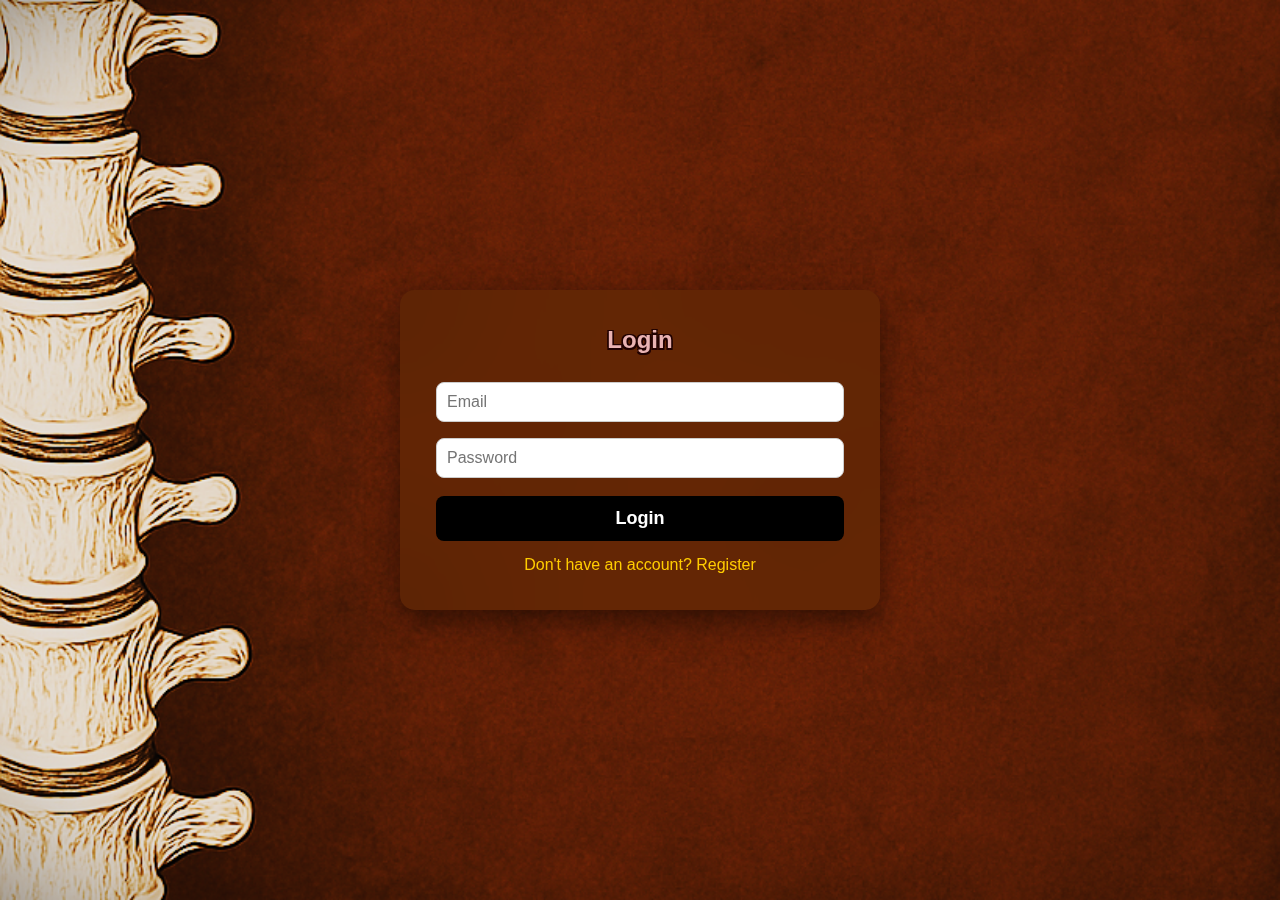
<file: frontend/PatientList.html>
<!DOCTYPE html>
<html lang="en">
<head>
  <meta charset="UTF-8" />
  <meta name="viewport" content="width=device-width, initial-scale=1.0"/>
  <title>Patient List</title>
  <style>
    * { margin:0; padding:0; box-sizing:border-box; }
    body {
      font-family: Arial, sans-serif;
      background-color: #1e0101;
      color: #fff;
      display: flex;
      flex-direction: column;
      align-items: center;
      padding: 20px;
    }
    .header {
      margin-bottom: 20px;
    }
    .header h1 {
      font-size: 36px;
      color: #ffcc00;
      text-transform: uppercase;
      text-shadow: 2px 2px 5px rgba(0,0,0,0.7);
    }
    .table-container {
      width: 100%;
      max-width: 800px;
      background: rgba(0,0,0,0.4);
      padding: 20px;
      border-radius: 8px;
      backdrop-filter: blur(10px);
    }
    table {
      width: 100%;
      border-collapse: collapse;
      table-layout: fixed;
    }
    thead th {
      padding: 12px;
      background: rgba(255,255,255,0.1);
      font-weight: bold;
      text-align: left;
    }
    tbody tr {
      cursor: pointer;
      transition: background-color 0.2s;
    }
    tbody tr:hover {
      background-color: rgba(255,255,255,0.1);
    }
    td {
      padding: 10px;
      border-bottom: 1px solid rgba(255,255,255,0.2);
      word-wrap: break-word;
    }
    .message {
      margin-top: 15px;
      font-size: 18px;
      color: #dd4353;
    }
  </style>
</head>
<body>

  <header class="header">
    <h1>Patient List</h1>
  </header>

  <div class="table-container">
    <table>
      <thead>
        <tr>
          <th style="width:5%;">#</th>
          <th style="width:25%;">Name</th>
          <th style="width:30%;">Email</th>
          <th style="width:20%;">Pincode</th>
          <th style="width:20%;">City</th>
        </tr>
      </thead>
      <tbody id="patientsBody">
        <!-- rows injected here -->
      </tbody>
    </table>
    <p class="message" id="message"></p>
  </div>

  <script>
    async function fetchPatients() {
      const token = localStorage.getItem("jwtToken");
      if (!token) {
        window.location.href = "login.html";
        return;
      }

      try {
        const resp = await fetch("http://localhost:8080/get-patients", {
          method: "GET",
          headers: { "Authorization": token }
        });

        if (resp.status === 401) {
          window.location.href = "login.html";
          return;
        }
        if (!resp.ok) {
          throw new Error("Failed to load patients");
        }

        const patients = await resp.json();
        const tbody = document.getElementById("patientsBody");
        tbody.innerHTML = "";

        patients.forEach((p, i) => {
          const row = document.createElement("tr");
          row.dataset.patientId = p.id;

          row.innerHTML = `
            <td>${i+1}</td>
            <td>${p.name}</td>
            <td>${p.email}</td>
            <td>${p.pincode}</td>
            <td>${p.city}</td>
          `;

          row.addEventListener("click", () => {
            const id = encodeURIComponent(row.dataset.patientId);
            window.location.href = `PatientDetail.html?patientId=${id}`;
          });

          tbody.appendChild(row);
        });

      } catch (err) {
        document.getElementById("message").textContent = err.message;
      }
    }

    window.onload = fetchPatients;
  </script>

</body>
</html>
</file>
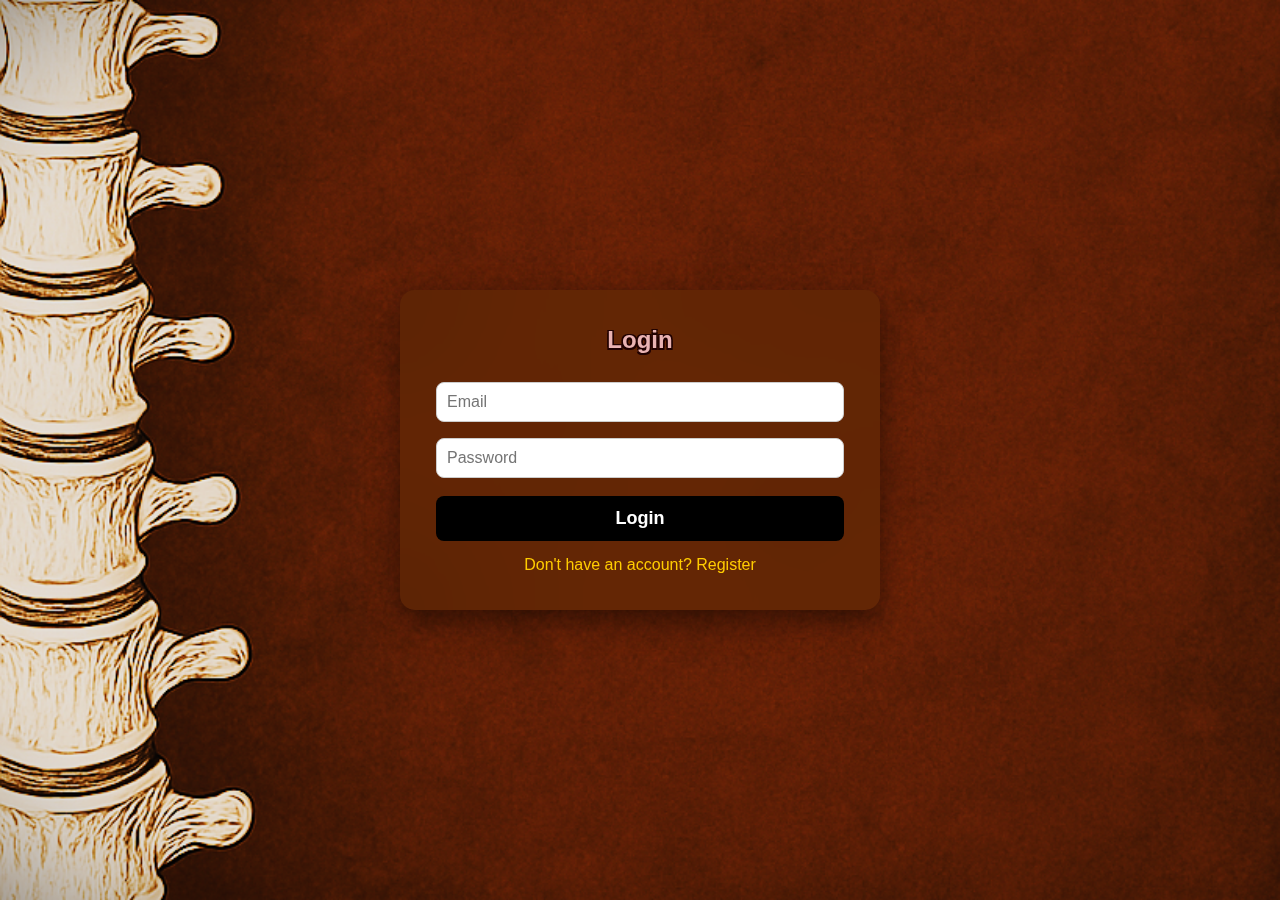
<file: frontend/PatientRequest.html>
<!DOCTYPE html>
<html lang="en">
<head>
  <meta charset="UTF-8"/>
  <meta name="viewport" content="width=device-width,initial-scale=1.0"/>
  <title>Patient Requests</title>
  <style>
    * { margin:0; padding:0; box-sizing:border-box; }
    body {
      font-family: Arial, sans-serif;
      background-color: #1e0101;
      color: #fff;
      display: flex;
      flex-direction: column;
      align-items: center;
      padding: 20px;
    }
    h1 {
      font-size: 36px;
      margin-bottom: 20px;
      color: #ffcc00;
      text-shadow: 2px 2px 5px rgba(0,0,0,0.7);
      text-transform: uppercase;
    }
    .table-container {
      width: 100%; max-width: 800px;
      background: rgba(0,0,0,0.4);
      padding: 20px; border-radius: 8px;
      backdrop-filter: blur(10px);
    }
    table {
      width: 100%; border-collapse: collapse;
      table-layout: fixed;
    }
    th, td {
      padding: 12px;
      border-bottom: 1px solid rgba(255,255,255,0.2);
      text-align: left;
      word-wrap: break-word;
    }
    th {
      background: rgba(255,255,255,0.1);
      font-weight: bold;
    }
    tr:hover { background: rgba(255,255,255,0.1); }
    button {
      padding: 6px 12px; border: none; border-radius: 4px;
      cursor: pointer; font-weight: bold;
    }
    button.accept {
      background: #00d4a6; color: #000;
    }
    button.reject {
      background: #dd4353; color: #fff;
    }
    button:disabled {
      opacity: 0.6; cursor: not-allowed;
    }
    .message {
      margin-top: 15px; font-size: 18px; color: #dd4353;
    }
  </style>
</head>
<body>

  <h1>Patient Requests</h1>

  <div class="table-container">
    <table>
      <thead>
        <tr>
          <th style="width:5%;">#</th>
          <th style="width:35%;">Name</th>
          <th style="width:35%;">Email</th>
          <th style="width:12%;">Accept</th>
          <th style="width:13%;">Reject</th>
        </tr>
      </thead>
      <tbody id="requestsBody">
        <!-- rows go here -->
      </tbody>
    </table>
    <p class="message" id="message"></p>
  </div>

  <script>
    const API = "http://localhost:8080";

    // Load incoming patient requests
    async function fetchRequests() {
      const token = localStorage.getItem("jwtToken");
      if (!token) return window.location.href = "login.html";

      try {
        const resp = await fetch(`${API}/get-patient-requests`, {
          headers: { "Authorization": token }
        });
        if (resp.status === 401) return window.location.href = "login.html";
        if (!resp.ok) throw new Error("Could not load requests");

        const list = await resp.json();
        const tbody = document.getElementById("requestsBody");
        tbody.innerHTML = "";

        list.forEach((r, i) => {
          const row = document.createElement("tr");
          row.dataset.email = encodeURIComponent(r.email);

          row.innerHTML = `
            <td>${i+1}</td>
            <td>${r.name}</td>
            <td>${r.email}</td>
            <td><button class="accept">Accept</button></td>
            <td><button class="reject">Reject</button></td>
          `;

          // wire up accept
          row.querySelector(".accept").addEventListener("click", e => {
            e.stopPropagation();
            handleAccept(r.email, row);
          });
          // wire up reject
          row.querySelector(".reject").addEventListener("click", e => {
            e.stopPropagation();
            handleReject(r.email, row);
          });

          tbody.appendChild(row);
        });

      } catch (err) {
        document.getElementById("message").textContent = err.message;
      }
    }

    // Accept a request
    async function handleAccept(email, row) {
      const btn = row.querySelector(".accept");
      btn.disabled = true;
      btn.textContent = "Adding…";
      const token = localStorage.getItem("jwtToken");

      try {
        const resp = await fetch(`${API}/add-patient?patientEmail=${encodeURIComponent(email)}`, {
          method: "POST",
          headers: { "Authorization": token }
        });
        if (resp.status === 401) return window.location.href = "login.html";
        const dto = await resp.json();
        alert(`✅ Added ${dto.name} successfully!`);
        row.remove();
      } catch (err) {
        alert("Error: " + err.message);
        btn.disabled = false;
        btn.textContent = "Accept";
      }
    }

    // Reject a request
    async function handleReject(email, row) {
      const btn = row.querySelector(".reject");
      btn.disabled = true;
      btn.textContent = "Rejecting…";
      const token = localStorage.getItem("jwtToken");

      try {
        const resp = await fetch(`${API}/reject-patient?patientEmail=${encodeURIComponent(email)}`, {
          method: "DELETE",
          headers: { "Authorization": token }
        });
        if (resp.status === 401) return window.location.href = "login.html";
        const msg = await resp.text();
        alert("❌ " + msg);
        row.remove();
      } catch (err) {
        alert("Error: " + err.message);
        btn.disabled = false;
        btn.textContent = "Reject";
      }
    }

    window.onload = fetchRequests;
  </script>

</body>
</html>
</file>
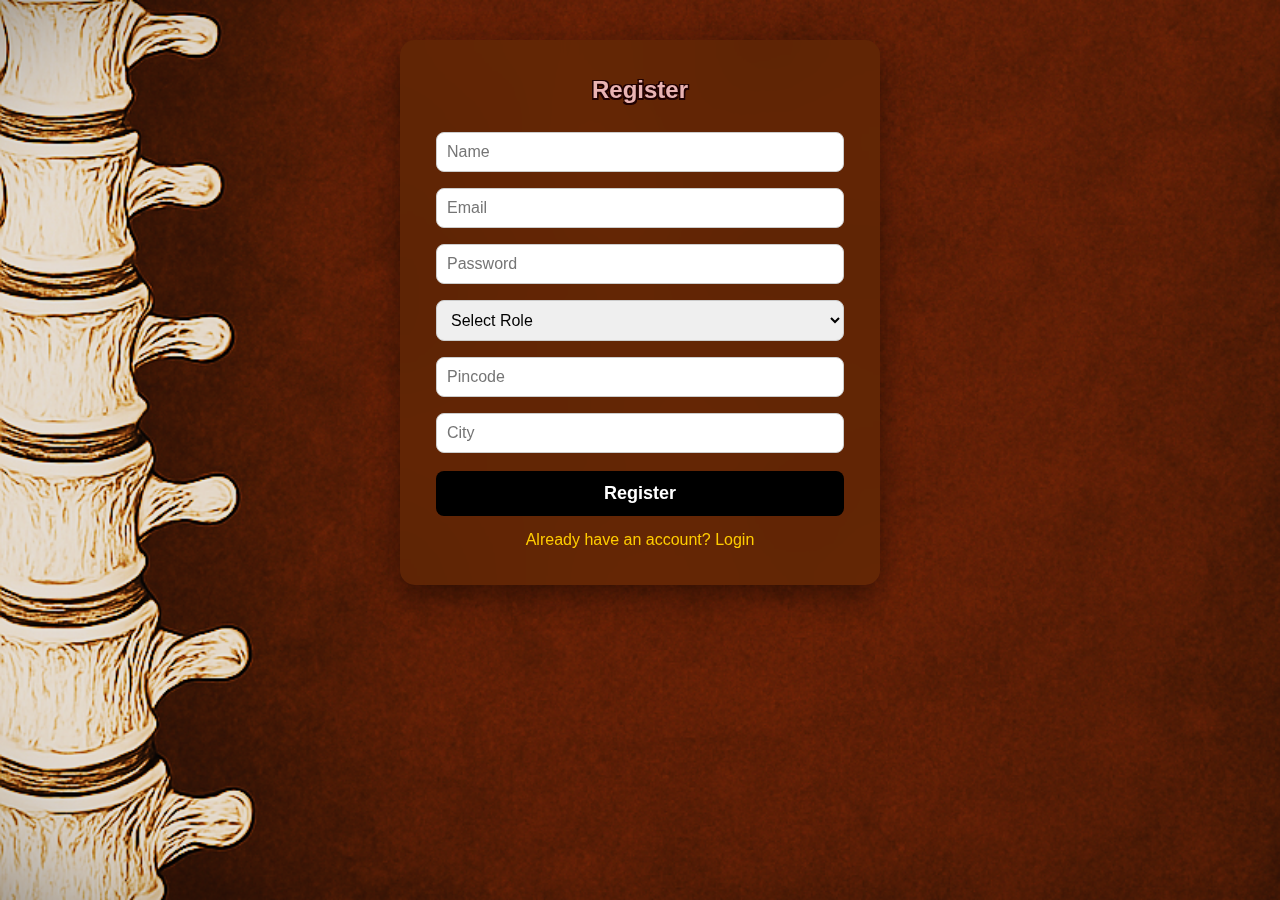
<file: frontend/register.html>
<!DOCTYPE html>
<html>
  <head>
    <title>Register</title>
    <style>
      * {
        margin: 0;
        padding: 0;
        box-sizing: border-box;
      }

      body {
        background-image: url("static/backgroundimage.png");
        background-size: cover;
        font-family: Arial, sans-serif;
        display: flex;
        flex-direction: column;
        align-items: center;
        justify-content: flex-start;
        background-color: #1e0101;
        min-height: 100vh;
      }
      .container {
        background: rgba(100, 100, 0, 0.1);
        backdrop-filter: blur(40px);
        padding: 36px;
        border-radius: 15px;
        box-shadow: 0 10px 30px rgba(0, 0, 0, 0.5);
        text-align: center;
        transition: transform 0.3s ease, box-shadow 0.3s ease;
        max-width: 480px;
        width: 90%;
        margin-top: 40px;
      }
      .container:hover {
        transform: translateY(-1%);
        box-shadow: 0 15px 40px rgba(0, 0, 0, 0.7);
      }
      .container h2 {
        margin-bottom: 20px;
        color: #e9b3b3;
        text-shadow: -1.5px -1.5px 0 #200101, 1.5px -1.5px 0 #200101,
          -1.5px 1.5px 0 #200101, 1.5px 1.5px 0 #200101;
        font-size: 24px;
      }
      input,
      select {
        width: 100%;
        margin: 8px 0;
        padding: 10px;
        border-radius: 8px;
        border: 1px solid #ccc;
        font-size: 16px;
      }
      button {
        width: 100%;
        padding: 12px;
        margin-top: 10px;
        font-size: 18px;
        font-weight: 600;
        background-color: #000;
        color: #fff;
        border: none;
        border-radius: 8px;
        cursor: pointer;
        transition: transform 0.2s ease, background-color 0.3s ease;
      }
      button:hover {
        background-color: #00d4a6;
        transform: scale(1.05);
      }
      a {
        display: block;
        margin-top: 15px;
        color: #ffcc00;
        text-decoration: none;
      }
      a:hover {
        text-decoration: underline;
      }
    </style>
  </head>
  <body>
    <div class="container">
      <h2>Register</h2>
      <form id="registerForm">
        <input type="text" name="name" placeholder="Name" required />
        <input type="email" name="email" placeholder="Email" required />
        <input type="password" name="password" placeholder="Password" required />
        <select name="role" required>
          <option value="">Select Role</option>
          <option value="PATIENT">Patient</option>
          <option value="DOCTOR">Doctor</option>
        </select>
        <input type="number" name="pincode" placeholder="Pincode" required />
        <input type="text" name="city" placeholder="City" required />
        <button type="submit">Register</button>
      </form>
      <a href="/login.html">Already have an account? Login</a>
    </div>
  </body>
  <script>
    document.getElementById("registerForm").addEventListener("submit", async function (e) {
      e.preventDefault();
  
      const formData = new FormData(this);
      const data = Object.fromEntries(formData.entries());
      data.pincode = parseInt(data.pincode); // convert to number
  
      try {
        const response = await fetch("http://localhost:8080/register", {
          method: "POST",
          headers: {
            "Content-Type": "application/json",
          },
          body: JSON.stringify(data),
        });
  
        if (response.ok) {
          alert("Successfully registered! Please login now.");
          window.location.href = "/login.html";
        } else {
          const error = await response.text();
          alert("Registration failed: " + error);
        }
      } catch (err) {
        alert("An error occurred: " + err.message);
      }
    });
  </script>
  
</html>
</file>
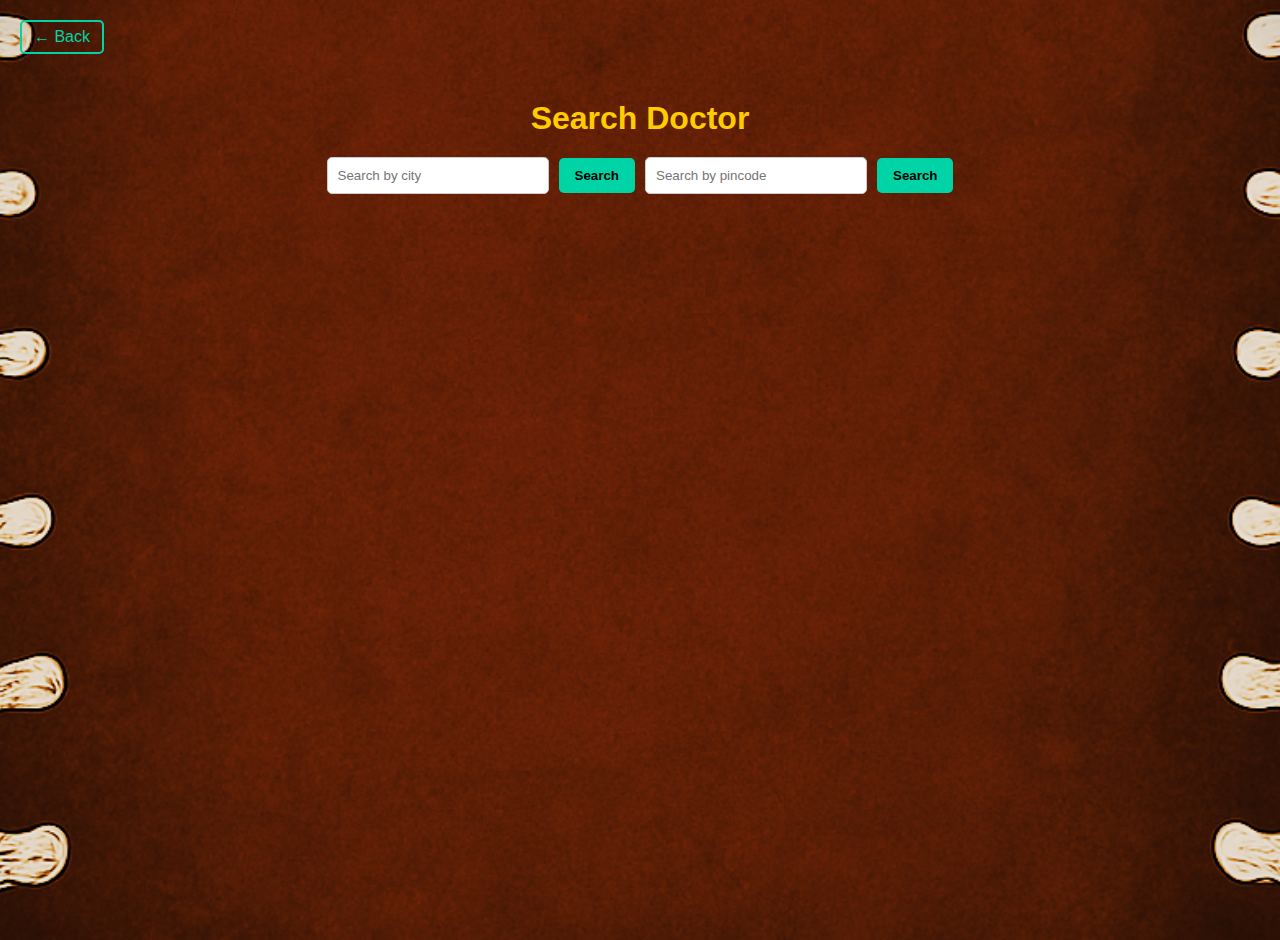
<file: frontend/SearchDoctor.html>
<!DOCTYPE html>
<html lang="en">
  <head>
    <meta charset="UTF-8" />
    <title>Search Doctor</title>
    <style>
      body {
        font-family: "Arial", sans-serif;
        background-color: #1e0101;
        background-image: url("static/backgroundimage.png");
        background-size: cover;
        background-repeat: no-repeat;
        background-position: center;
        color: #ffcc00;
        display: flex;
        flex-direction: column;
        align-items: center;
        justify-content: flex-start;
        min-height: 100vh;
        margin: 0;
        padding: 20px;
        position: relative;
      }
      .back-button {
        position: absolute;
        top: 20px;
        left: 20px;
        background-color: transparent;
        border: 2px solid #00d4a6;
        color: #00d4a6;
        padding: 6px 12px;
        border-radius: 5px;
        font-size: 16px;
        cursor: pointer;
      }
      h1 {
        margin-top: 80px;
        margin-bottom: 20px;
      }
      .info-box {
        width: 90%;
        max-width: 500px;
        background: rgba(255, 255, 255, 0.1);
        padding: 20px;
        border-radius: 10px;
        box-shadow: 0 4px 10px rgba(0, 0, 0, 0.3);
        margin-bottom: 40px;
        display: none;
      }
      .info-box h2 {
        margin-top: 0;
        color: #00d4a6;
      }
      .info-box p {
        font-size: 18px;
        line-height: 1.6;
      }
      .doctor-search {
        display: flex;
        gap: 10px;
        align-items: center;
        justify-content: center;
        flex-wrap: wrap;
        margin-bottom: 30px;
      }
      .doctor-search input {
        padding: 10px;
        border-radius: 5px;
        border: 1px solid #ccc;
        min-width: 200px;
      }
      .doctor-search button {
        padding: 10px 16px;
        border-radius: 5px;
        background-color: #00d4a6;
        color: #000;
        border: none;
        font-weight: bold;
        cursor: pointer;
      }
      table {
        border-collapse: collapse;
        width: 90%;
        max-width: 800px;
        background-color: rgba(255, 255, 255, 0.1);
        color: #fff;
        border: 1px solid #ccc;
        display: none;
      }
      th, td {
        padding: 12px 16px;
        border-bottom: 1px solid #ddd;
        text-align: center;
      }
      th {
        background-color: rgba(0, 212, 166, 0.2);
        color: #00d4a6;
      }
    </style>
  </head>
  <body>
    <button class="back-button" onclick="location.href='index.html'">
      ← Back
    </button>

    <h1>Search Doctor</h1>

    <!-- Connected Doctor Profile -->
    <div id="doctorProfile" class="info-box">
      <h2>Your Connected Doctor</h2>
      <p><strong>Name:</strong> <span id="docName"></span></p>
      <p><strong>Email:</strong> <span id="docEmail"></span></p>
      <p><strong>City:</strong> <span id="docCity"></span></p>
      <p><strong>Pincode:</strong> <span id="docPincode"></span></p>
    </div>

    <!-- Doctor Search Section -->
    <div class="doctor-search">
      <input type="text" id="cityInput" placeholder="Search by city" />
      <button onclick="searchByCity()">Search</button>

      <input type="text" id="pincodeInput" placeholder="Search by pincode" />
      <button onclick="searchByPincode()">Search</button>
    </div>

    <!-- Doctor Result Table -->
    <table id="doctorTable">
      <thead>
        <tr>
          <th>Name</th>
          <th>Email</th>
          <th>City</th>
          <th>Pincode</th>
          <th>Action</th>
        </tr>
      </thead>
      <tbody id="doctorTableBody"></tbody>
    </table>

    <script>
      const backendUrl = "http://localhost:8080";

      // 1. Fetch connected doctor on page load
      async function fetchDoctorDetails() {
        const token = localStorage.getItem("jwtToken");
        if (!token) return; 
        try {
          const res = await fetch(`${backendUrl}/get-doctor-details`, {
            headers: { Authorization: token }
          });
          if (res.ok) {
            const doc = await res.json();
            // Assuming null returned if no doctor
            if (doc && doc.name) {
              document.getElementById("docName").textContent = doc.name;
              document.getElementById("docEmail").textContent = doc.email;
              document.getElementById("docCity").textContent = doc.city;
              document.getElementById("docPincode").textContent = doc.pincode;
              document.getElementById("doctorProfile").style.display = "block";
            }
          } else if (res.status === 401) {
            // not authenticated, redirect to login
            // location.href = "index.html";
          }
        } catch (err) {
          console.error("Error fetching doctor details:", err);
        }
      }

      // 2. Display list of doctors in table
      function displayDoctors(doctors) {
        const tbl = document.getElementById("doctorTable");
        const body = document.getElementById("doctorTableBody");
        body.innerHTML = "";
        if (doctors.length === 0) {
          alert("No doctors found.");
          tbl.style.display = "none";
          return;
        }
        doctors.forEach(doc => {
          const row = document.createElement("tr");
          row.innerHTML = `
            <td>${doc.name}</td>
            <td>${doc.email}</td>
            <td>${doc.city}</td>
            <td>${doc.pincode}</td>
            <td><button onclick="requestDoctor('${encodeURIComponent(doc.email)}', this)">
              Request
            </button></td>
          `;
          body.appendChild(row);
        });
        tbl.style.display = "table";
      }

      // 3. Call your city endpoint
      async function searchByCity() {
        const city = document.getElementById("cityInput").value.trim();
        if (!city) return alert("Enter a city.");
        const token = localStorage.getItem("jwtToken");
        try {
          const res = await fetch(`${backendUrl}/get-doctors-city?city=${encodeURIComponent(city)}`, {
            headers: { Authorization: token }
          });
          if (res.status === 401) return location.href = "login.html";
          const list = await res.json();
          displayDoctors(list);
        } catch (err) {
          alert("Error: " + err.message);
        }
      }

      // 4. Call your pincode endpoint
      async function searchByPincode() {
        const pin = document.getElementById("pincodeInput").value.trim();
        if (!pin) return alert("Enter a pincode.");
        const token = localStorage.getItem("jwtToken");
        try {
          const res = await fetch(`${backendUrl}/get-doctors-pincode?pincode=${encodeURIComponent(pin)}`, {
            headers: { Authorization: token }
          });
          if (res.status === 401) return location.href = "login.html";
          const list = await res.json();
          displayDoctors(list);
        } catch (err) {
          alert("Error: " + err.message);
        }
      }

      // 5. Request a doctor
      async function requestDoctor(email, btn) {
        const token = localStorage.getItem("jwtToken");
        if (!token) return location.href = "login.html";
        btn.disabled = true;
        btn.textContent = "…Sending";
        try {
          const res = await fetch(
            `${backendUrl}/request-doctor?doctorEmail=${email}`,
            {
              method: "POST",
              headers: {
                Authorization: token,
                "Content-Type": "application/x-www-form-urlencoded"
              }
            }
          );
          const txt = await res.text();
          alert(res.ok ? "✅ " + txt : "❌ " + txt);
        } catch (err) {
          alert("Error: " + err.message);
        } finally {
          btn.disabled = false;
          btn.textContent = "Request";
        }
      }

      // Initialize
      fetchDoctorDetails();
    </script>
  </body>
</html>
</file>
